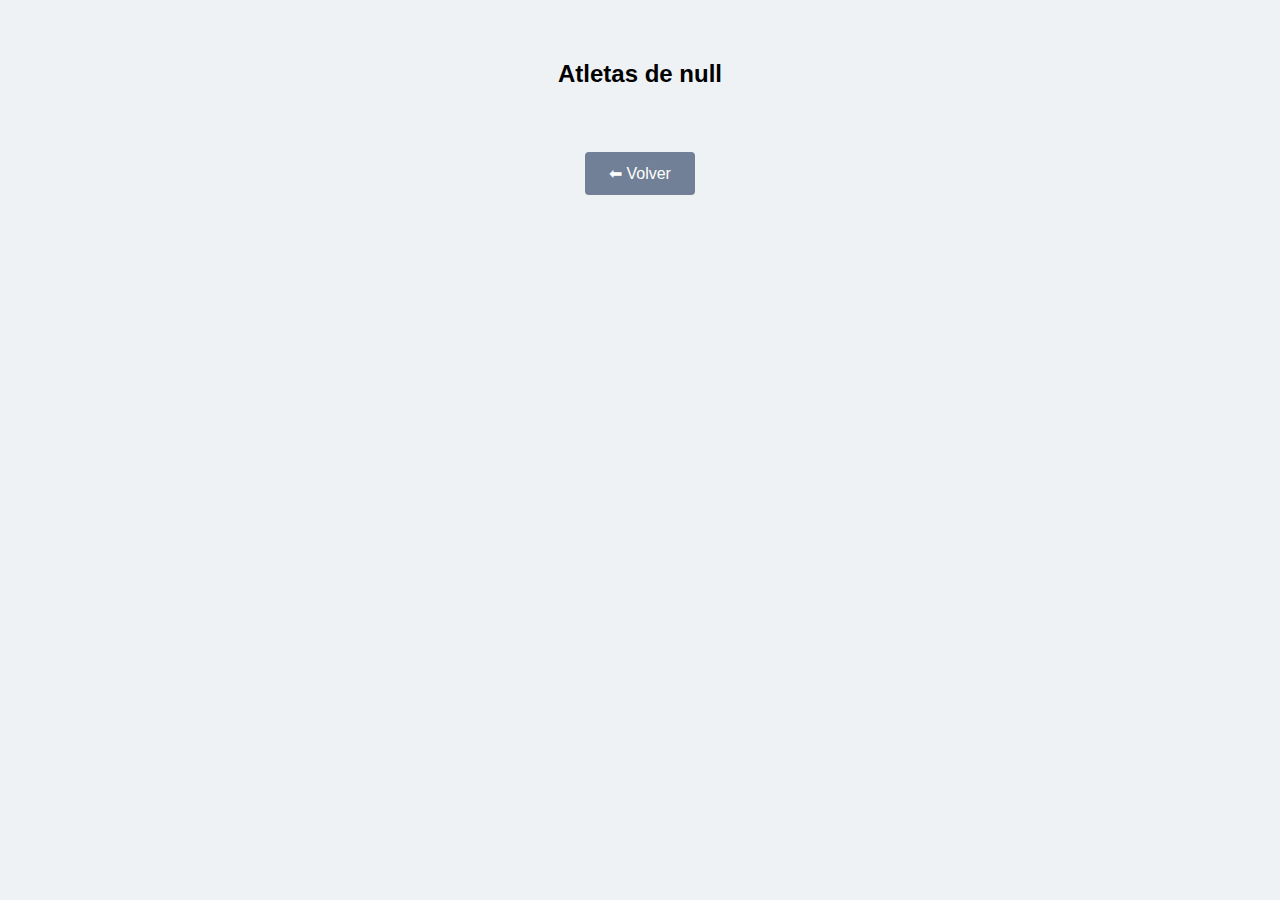
<file: Atletas.html>
<!DOCTYPE html>
<html lang="es">
<head>
  <meta charset="UTF-8">
  <meta name="viewport" content="width=device-width, initial-scale=1.0">
  <title>Atletas por Disciplina</title>
  <style>
    body {
      font-family: 'Segoe UI', sans-serif;
      background: #eef2f5;
      padding: 2rem;
    }
    h2 {
      text-align: center;
      margin-bottom: 2rem;
    }
    .grid {
      display: grid;
      grid-template-columns: repeat(4, 1fr);
      gap: 1rem;
    }
    button {
      background: #2c5282;
      color: white;
      border: none;
      padding: 1rem;
      font-size: 1rem;
      cursor: pointer;
      border-radius: 6px;
      transition: background 0.3s;
    }
    button:hover {
      background: #1a365d;
    }
    .volver {
      display: block;
      margin: 2rem auto;
      text-align: center;
      background: #718096;
      color: white;
      padding: 0.75rem 1.5rem;
      border-radius: 4px;
      text-decoration: none;
      width: fit-content;
    }
  </style>
</head>
<body>
  <h2 id="titulo-disciplina">Atletas</h2>
  <div id="contenedor-atletas" class="grid"></div>
  <a href="index.html" class="volver">⬅ Volver</a>

  <script>
    const urlParams = new URLSearchParams(window.location.search);
    const idDisciplina = urlParams.get('id');
    const nombreDisciplina = urlParams.get('disciplina');
    const contenedor = document.getElementById('contenedor-atletas');
    document.getElementById('titulo-disciplina').textContent = `Atletas de ${nombreDisciplina}`;

    fetch('https://script.google.com/macros/s/AKfycbxNqPPsg5mHBPR0bWH8zQuHL2BHYXEFFxCCv_rNRIYvg6YH7QQbjD6Ho7GOJlRY6F23BQ/exec')
      .then(res => res.json())
      .then(data => {
        const disciplina = data.disciplinas.find(d => d.id == idDisciplina);
        if (!disciplina) return;
        disciplina.atletas.forEach(nombre => {
          const btn = document.createElement('button');
          btn.textContent = nombre;
          btn.onclick = () => {
            window.location.href = `cuestionario.html?nombre=${encodeURIComponent(nombre)}&disciplina=${encodeURIComponent(nombreDisciplina)}`;
          };
          contenedor.appendChild(btn);
        });
      });
  </script>
</body>
</html>
</file>
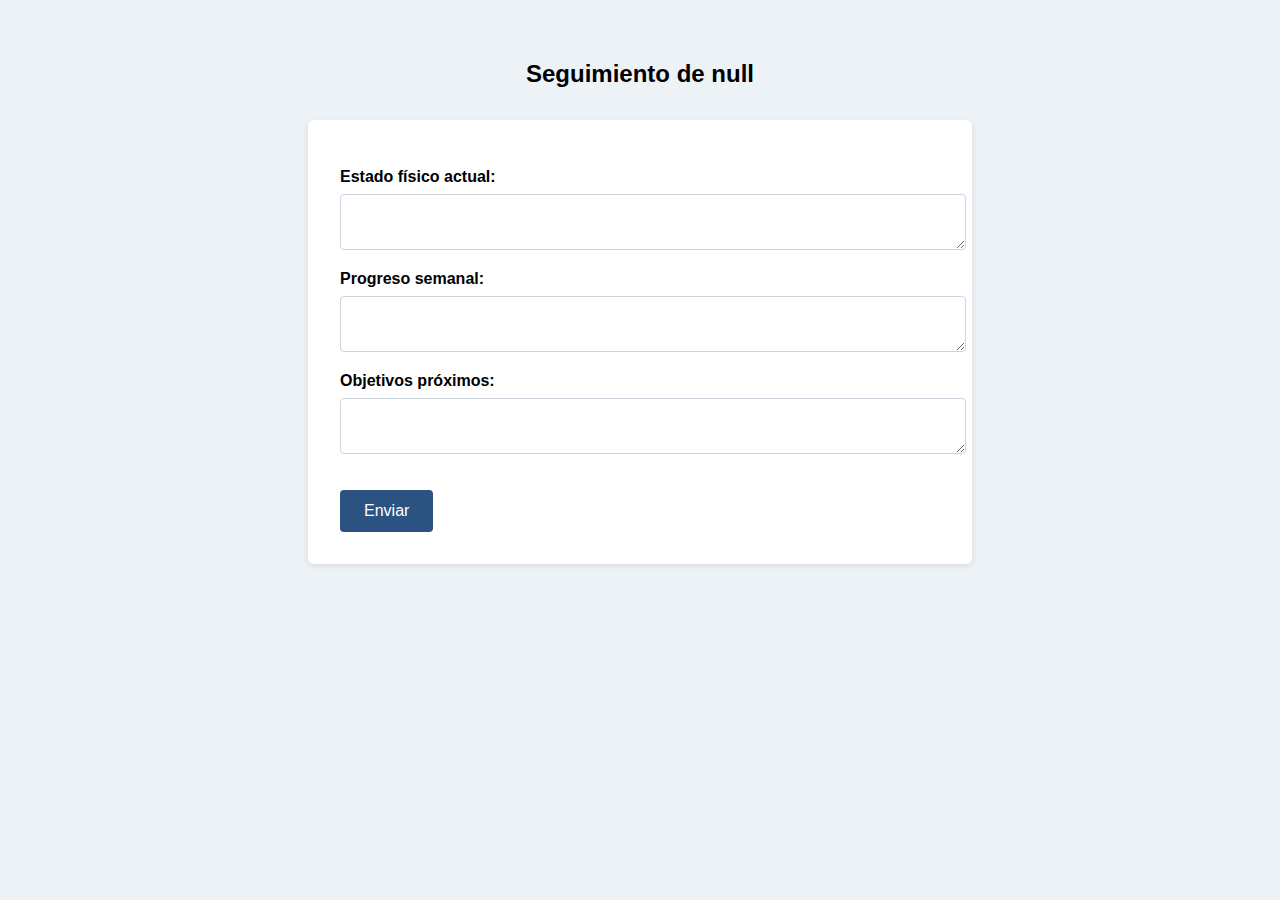
<file: Cuestionario.html>
<!DOCTYPE html>
<html lang="es">
<head>
  <meta charset="UTF-8">
  <meta name="viewport" content="width=device-width, initial-scale=1.0">
  <title>Cuestionario de Seguimiento</title>
  <style>
    body {
      font-family: 'Segoe UI', sans-serif;
      background: #edf2f7;
      padding: 2rem;
    }
    h2 {
      text-align: center;
      margin-bottom: 2rem;
    }
    form {
      max-width: 600px;
      margin: auto;
      background: white;
      padding: 2rem;
      border-radius: 6px;
      box-shadow: 0 2px 6px rgba(0,0,0,0.1);
    }
    label {
      display: block;
      margin-top: 1rem;
      font-weight: bold;
    }
    input, textarea {
      width: 100%;
      padding: 0.75rem;
      margin-top: 0.5rem;
      border: 1px solid #cbd5e0;
      border-radius: 4px;
    }
    button {
      margin-top: 2rem;
      background: #2c5282;
      color: white;
      padding: 0.75rem 1.5rem;
      border: none;
      border-radius: 4px;
      cursor: pointer;
      font-size: 1rem;
    }
    button:hover {
      background: #1a365d;
    }
  </style>
</head>
<body>
  <h2 id="titulo">Seguimiento del Atleta</h2>
  <form id="formulario">
    <input type="hidden" id="atleta" name="atleta">
    <input type="hidden" id="disciplina" name="disciplina">

    <label for="estadoFisico">Estado físico actual:</label>
    <textarea id="estadoFisico" name="estadoFisico" required></textarea>

    <label for="progreso">Progreso semanal:</label>
    <textarea id="progreso" name="progreso" required></textarea>

    <label for="objetivos">Objetivos próximos:</label>
    <textarea id="objetivos" name="objetivos" required></textarea>

    <button type="submit">Enviar</button>
  </form>

  <script>
    const urlParams = new URLSearchParams(window.location.search);
    const atleta = urlParams.get('nombre');
    const disciplina = urlParams.get('disciplina');
    document.getElementById('atleta').value = atleta;
    document.getElementById('disciplina').value = disciplina;
    document.getElementById('titulo').textContent = `Seguimiento de ${atleta}`;

    const scriptURL = 'https://script.google.com/macros/s/AKfycbxNqPPsg5mHBPR0bWH8zQuHL2BHYXEFFxCCv_rNRIYvg6YH7QQbjD6Ho7GOJlRY6F23BQ/exec';

    document.getElementById('formulario').addEventListener('submit', e => {
      e.preventDefault();
      const formData = new FormData(document.getElementById('formulario'));
      const data = {};
      formData.forEach((value, key) => data[key] = value);

      fetch(scriptURL, {
        method: 'POST',
        body: JSON.stringify({ tipo: 'respuesta', ...data })
      })
      .then(() => {
        alert('Formulario enviado exitosamente');
        window.history.back();
      })
      .catch(() => alert('Error al enviar el formulario'));
    });
  </script>
</body>
</html>
</file>
